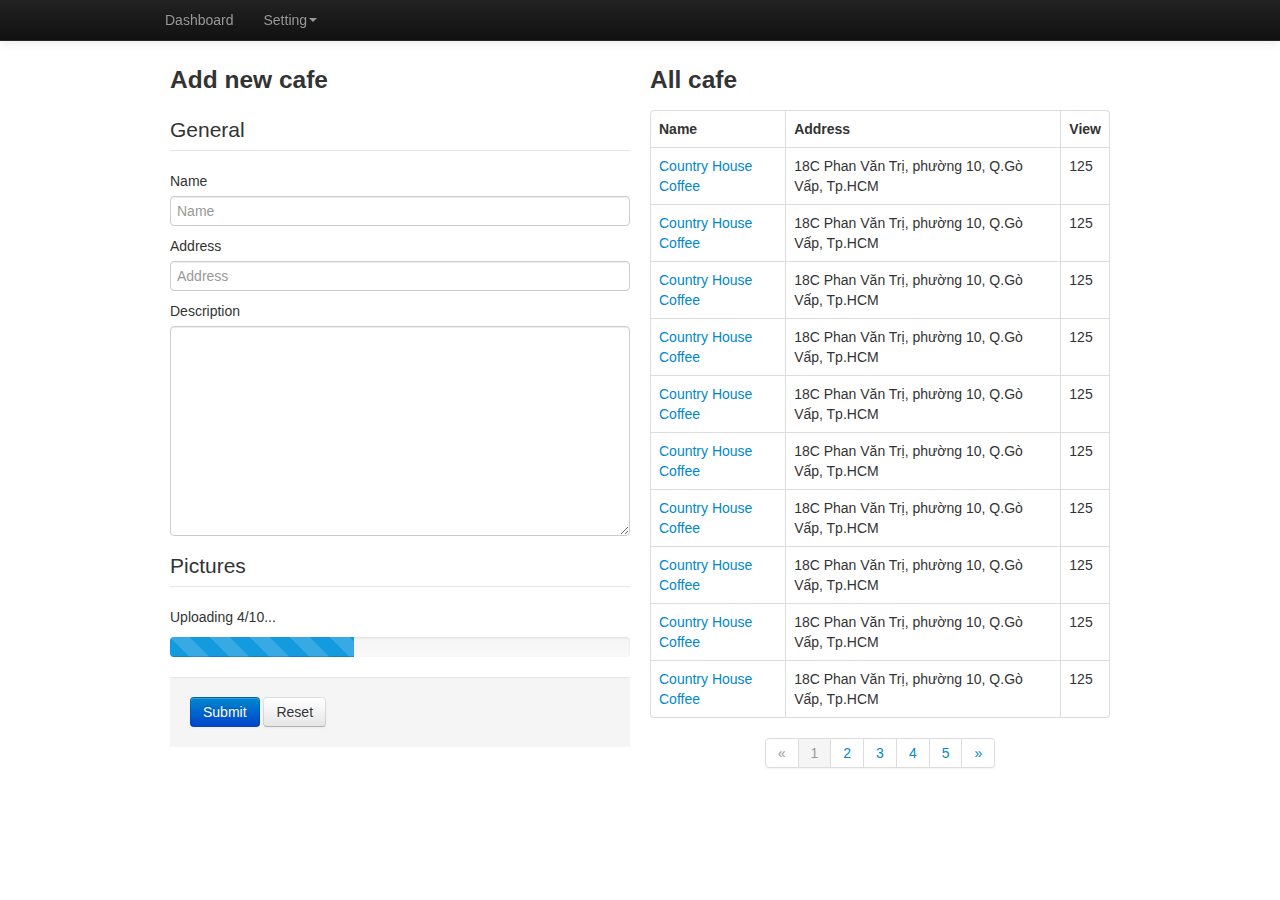
<file: html/admin/index.html>
<!doctype html>
<html lang="en">
<head>
    <title>cafe.ehkoo.com - Browse</title>
    <meta charset="utf8">
    <meta name="viewport" content="width=device-width, initial-scale=1.0">
    <link rel="stylesheet" type="text/css" href="../../public/css/bootstrap.min.css">
    <link rel="stylesheet" type="text/css" href="../../public/css/bootstrap-responsive.css">
    <link rel="stylesheet" type="text/css" href="../../public/css/font-awesome.min.css">
    <link rel="stylesheet" type="text/css" href="../../public/css/admin.style.css">
</head>
<body>
    <div class="navbar navbar-inverse navbar-fixed-top">
        <div class="navbar-inner">
            <div class="container">
                <div class="row">
                    <ul class="nav">
                        <li><a href="index.html" title="">Dashboard</a></li>
                        <li class="dropdown">
                            <a href="setting.html" class="dropdown-toggle" data-toggle="dropdown">Setting<b class="caret"></b>
                            </a>
                            <ul class="dropdown-menu">
                                <li><a href="setting.html">General</a></li>
                                <li><a href="setting.html">Laguages</a></li>
                            </ul>
                        </li>
                    </ul>
                </div>
            </div>
        </div>
    </div>

    <div class="container" id="main_content">
        <div class="row">
            <div class="span6">
                <h3>Add new cafe</h3>


<form>
    <fieldset>
        <legend>General</legend>
        <label>Name</label>
        <input type="text" placeholder="Name" class="span6">
        <label>Address</label>
        <input type="text" placeholder="Address" class="span6">
        <label>Description</label>
        <textarea rows="10" class="span6"></textarea>
        <legend>Pictures</legend>
        <p>Uploading 4/10...</p>
        <div class="progress progress-striped active">
            <div class="bar" style="width: 40%;"></div>
        </div>
        <div class="form-actions">
            <button type="submit" class="btn btn-primary">Submit</button>
            <button type="reset" class="btn">Reset</button>
        </div>
    </fieldset>
</form>


            </div>
            <div class="span6">
                <h3>All cafe</h3>
<table class="table table-bordered table-hover">
    <thead>
        <tr>
            <th>Name</th>
            <th>Address</th>
            <th>View</th>
        </tr>
    </thead>
    <tbody>
        <tr>
            <td><a href="">Country House Coffee</a></td>
            <td>18C Phan Văn Trị, phường 10, Q.Gò Vấp, Tp.HCM</td>
            <td>125</td>
        </tr>
        <tr>
            <td><a href="">Country House Coffee</a></td>
            <td>18C Phan Văn Trị, phường 10, Q.Gò Vấp, Tp.HCM</td>
            <td>125</td>
        </tr>
        <tr>
            <td><a href="">Country House Coffee</a></td>
            <td>18C Phan Văn Trị, phường 10, Q.Gò Vấp, Tp.HCM</td>
            <td>125</td>
        </tr>
        <tr>
            <td><a href="">Country House Coffee</a></td>
            <td>18C Phan Văn Trị, phường 10, Q.Gò Vấp, Tp.HCM</td>
            <td>125</td>
        </tr>
        <tr>
            <td><a href="">Country House Coffee</a></td>
            <td>18C Phan Văn Trị, phường 10, Q.Gò Vấp, Tp.HCM</td>
            <td>125</td>
        </tr>
        <tr>
            <td><a href="">Country House Coffee</a></td>
            <td>18C Phan Văn Trị, phường 10, Q.Gò Vấp, Tp.HCM</td>
            <td>125</td>
        </tr>
        <tr>
            <td><a href="">Country House Coffee</a></td>
            <td>18C Phan Văn Trị, phường 10, Q.Gò Vấp, Tp.HCM</td>
            <td>125</td>
        </tr>
        <tr>
            <td><a href="">Country House Coffee</a></td>
            <td>18C Phan Văn Trị, phường 10, Q.Gò Vấp, Tp.HCM</td>
            <td>125</td>
        </tr>
        <tr>
            <td><a href="">Country House Coffee</a></td>
            <td>18C Phan Văn Trị, phường 10, Q.Gò Vấp, Tp.HCM</td>
            <td>125</td>
        </tr>
        <tr>
            <td><a href="">Country House Coffee</a></td>
            <td>18C Phan Văn Trị, phường 10, Q.Gò Vấp, Tp.HCM</td>
            <td>125</td>
        </tr>

    </tbody>
</table>

    <div class="pagination pagination-centered">
    <ul>
    <li class="disabled"><a href="#">&laquo;</a></li>
    <li class="active"><a href="#">1</a></li>
    <li><a href="#">2</a></li>
    <li><a href="#">3</a></li>
    <li><a href="#">4</a></li>
    <li><a href="#">5</a></li>
    <li><a href="#">&raquo;</a></li>
    </ul>
    </div>
            </div>
        </div>
    </div>

    <!-- /container -->
    <script src="http://ajax.googleapis.com/ajax/libs/jquery/1.9.1/jquery.min.js"></script>
    <script type="text/javascript" src="../../public/js/bootstrap.min.js"></script>
</body>
</html>
</file>
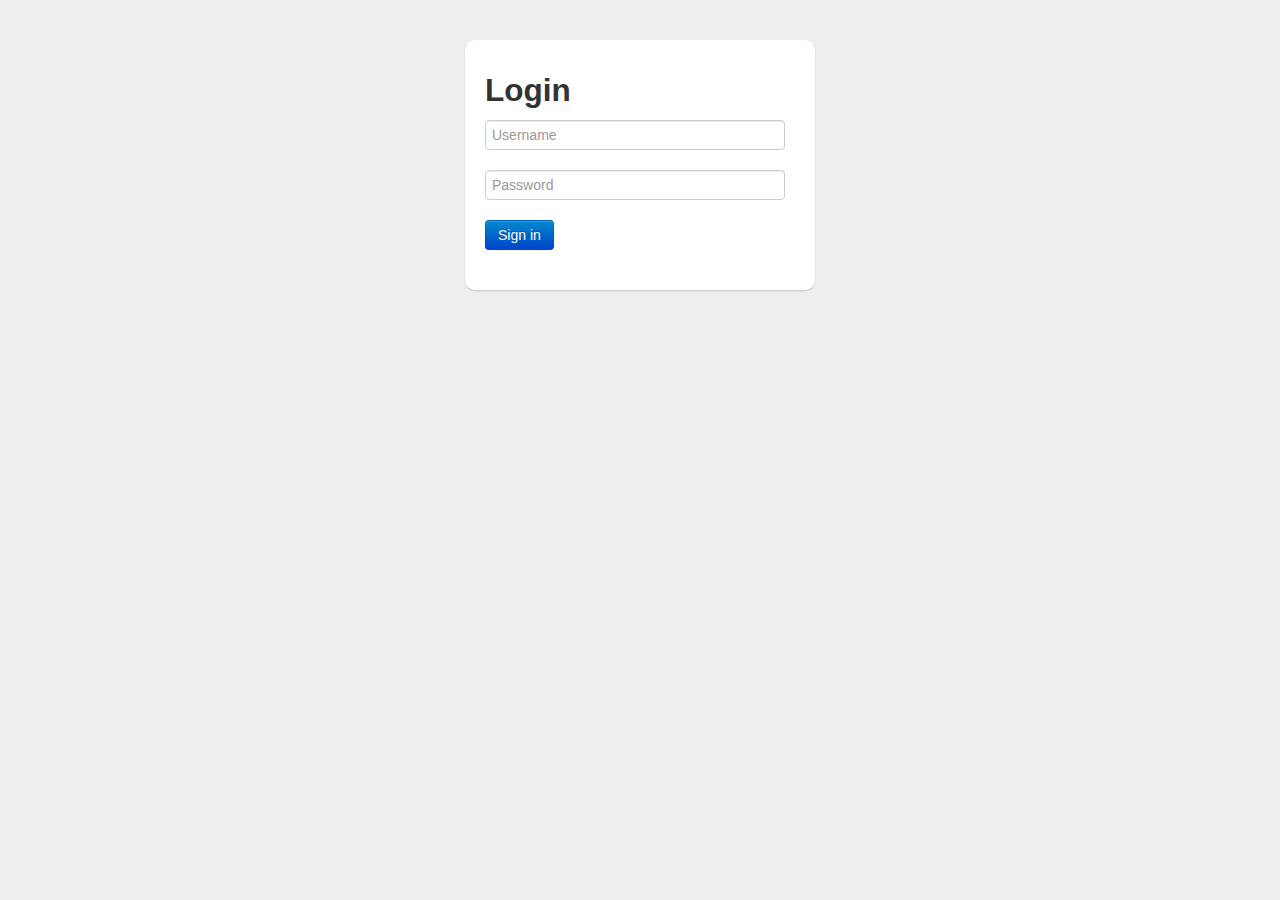
<file: html/admin/login.html>
<!doctype html>
<html lang="en">
    <head>
        <title>cafe.ehkoo.com - Browse</title>
        <meta charset="utf8">
        <meta name="viewport" content="width=device-width, initial-scale=1.0">
        <link rel="stylesheet" type="text/css" href="../../public/css/bootstrap.min.css">
        <link rel="stylesheet" type="text/css" href="../../public/css/bootstrap-responsive.css">
        <link rel="stylesheet" type="text/css" href="../../public/css/font-awesome.min.css">
        <link rel="stylesheet" type="text/css" href="../../public/css/admin.style.css">
    </head>
    <body class="login_page">
        <div class="container" id="frm_login">
            <div class="content">
                <div class="row">
                    <div class="span6">
                        <h2>Login</h2>
                        <form action="">
                            <fieldset>
                                <div class="control-group">
                                    <input class="span4" type="text" placeholder="Username">
                                </div>
                                <div class="control-group">
                                    <input class="span4" type="password" placeholder="Password">
                                </div>
                                <button class="btn btn-primary" type="submit">Sign in</button>
                            </fieldset>
                        </form>
                    </div>
                </div>
            </div>
        </div>
        <!-- /container -->
        <script src="http://ajax.googleapis.com/ajax/libs/jquery/1.9.1/jquery.min.js"></script>
        <script type="text/javascript" src="../../public/js/bootstrap.min.js"></script>
    </body>
</html>
</file>
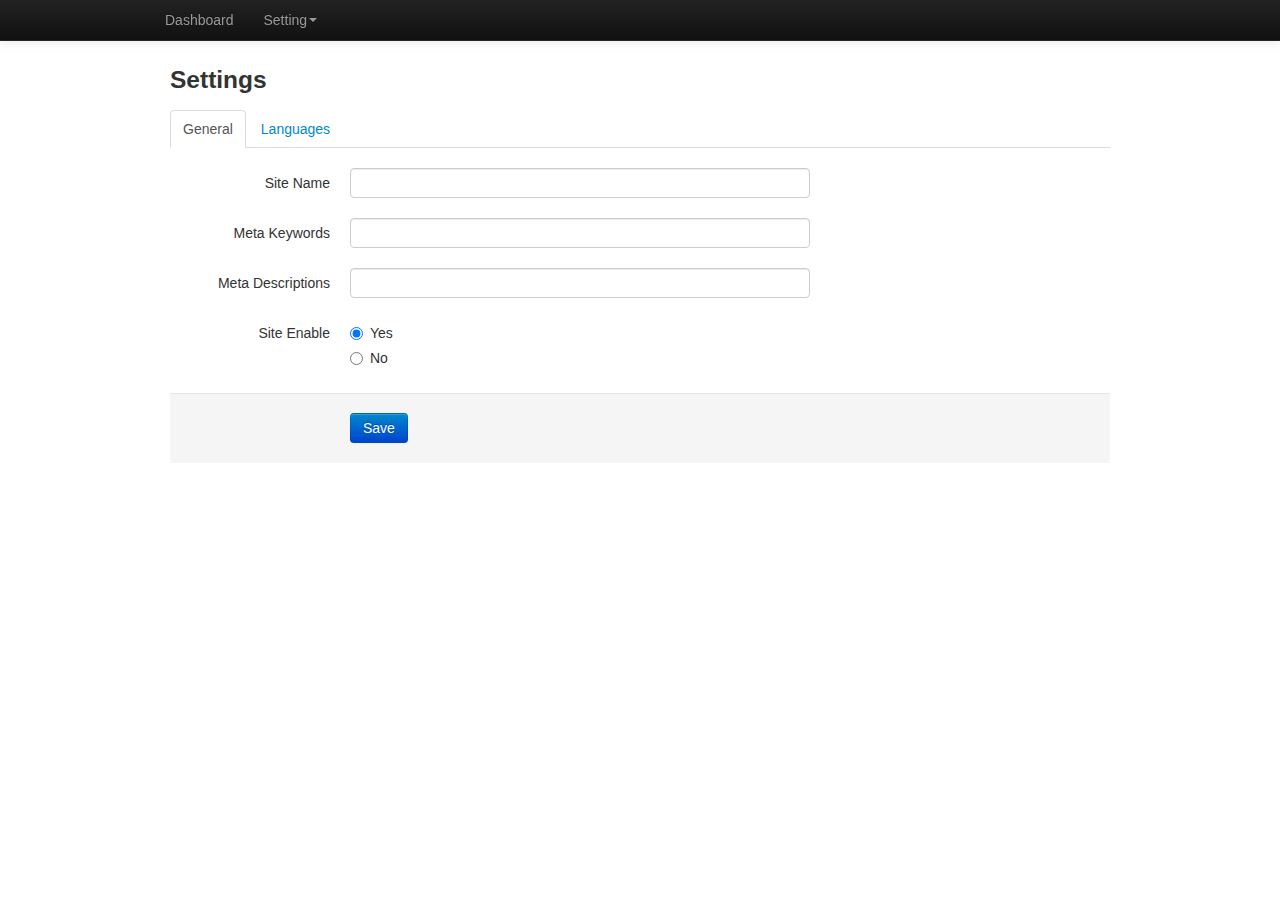
<file: html/admin/setting.html>
<!doctype html>
<html lang="en">
<head>
    <title>cafe.ehkoo.com - Browse</title>
    <meta charset="utf8">
    <meta name="viewport" content="width=device-width, initial-scale=1.0">
    <link rel="stylesheet" type="text/css" href="../../public/css/bootstrap.min.css">
    <link rel="stylesheet" type="text/css" href="../../public/css/bootstrap-responsive.css">
    <link rel="stylesheet" type="text/css" href="../../public/css/font-awesome.min.css">
    <link rel="stylesheet" type="text/css" href="../../public/css/admin.style.css">
</head>
<body>
    <div class="navbar navbar-inverse navbar-fixed-top">
        <div class="navbar-inner">
            <div class="container">
                <div class="row">
                    <ul class="nav">
                        <li><a href="index.html" title="">Dashboard</a></li>
                        <li class="dropdown">
                            <a href="setting.html" class="dropdown-toggle" data-toggle="dropdown">Setting<b class="caret"></b>
                            </a>
                            <ul class="dropdown-menu">
                                <li><a href="setting.html">General</a></li>
                                <li><a href="setting.html">Laguages</a></li>
                            </ul>
                        </li>
                    </ul>
                </div>
            </div>
        </div>
    </div>

    <div class="container" id="main_content">
        <h3>Settings</h3>
        <ul class="nav nav-tabs" id="tab_settings">
            <li class="active"><a href="#general" data-toggle="tab">General</a></li>
            <li><a href="#language" data-toggle="tab">Languages</a></li>
        </ul>
        <div class="tab-content">
            <div class="tab-pane active" id="general">


<form class="form-horizontal">
    <div class="control-group">
        <label class="control-label" for="inputEmail">Site Name</label>
        <div class="controls">
            <input class="span6" type="text" id="inputEmail">
        </div>
    </div>
    <div class="control-group">
        <label class="control-label" for="inputPassword">Meta Keywords</label>
        <div class="controls">
            <input class="span6" type="password" id="inputPassword">
        </div>
    </div>
    <div class="control-group">
        <label class="control-label" for="inputPassword">Meta Descriptions</label>
        <div class="controls">
            <input class="span6" type="password" id="inputPassword">
        </div>
    </div>
    <div class="control-group">
        <label class="control-label" for="inputPassword">Site Enable</label>
        <div class="controls">
            <label class="radio"><input type="radio" name="site_enable" checked="checked"> Yes</label>
            <label class="radio"><input type="radio" name="site_enable"> No</label>
        </div>
    </div>

    <div class="form-actions">
        <button type="submit" class="btn btn-primary">Save</button>
    </div>
</form>


            </div>
            <div class="tab-pane" id="language">
<form class="form-horizontal">
    <div class="control-group">
        <label class="control-label" for="inputEmail">Default language</label>
        <div class="controls">
            <select>
                <option>English</option>
                <option>Tiếng Việt</option>
            </select>
        </div>
    </div>
    
    <div class="control-group">
        <label class="control-label" for="inputPassword">Allow users to switch languages?</label>
        <div class="controls">
            <label class="radio"><input type="radio" name="site_enable" checked="checked"> Yes</label>
            <label class="radio"><input type="radio" name="site_enable"> No</label>
        </div>
    </div>

    <div class="control-group">
        <label class="control-label" for="inputPassword">&nbsp;</label>
        <div class="controls">
            <button class="btn" id="btn_add_language" data-toggle="modal" data-target="#frm_new_language">Add new language</button>
        </div>
    </div>

    <div class="form-actions">
        <button type="submit" class="btn btn-primary">Save</button>
    </div>
</form>
            </div>
        </div>
    </div>



<div id="frm_new_language" class="modal hide fade" tabindex="-1" role="dialog" aria-labelledby="myModalLabel" aria-hidden="true">
    <div class="modal-header">
        <button type="button" class="close" data-dismiss="modal" aria-hidden="true">×</button>
        <h3 id="myModalLabel">Add new language</h3>
    </div>
    <div class="modal-body">
        <form>
            <fieldset>
                <label>Language name</label>
                <input class="span4" type="text" placeholder="">
                <label>Language code</label>
                <input class="span4" type="text" placeholder="">
                <span class="help-block">The country code is in the format <a href="http://en.wikipedia.org/wiki/ISO_3166-1_alpha-2">ISO 3166-1 alpha-2</a></span>
            </fieldset>
        </form>
    </div>
    <div class="modal-footer">
        <button class="btn" data-dismiss="modal" aria-hidden="true">Close</button>
        <button class="btn btn-primary">Save changes</button>
    </div>
</div>



    <!-- /container -->
    <script src="http://ajax.googleapis.com/ajax/libs/jquery/1.9.1/jquery.min.js"></script>
    <script type="text/javascript" src="../../public/js/bootstrap.min.js"></script>
</body>
</html>
</file>
<file: public/css/admin.style.css>
.login_page {background-color:#eee;}
.login_page .container {width: 310px;}
#frm_login {padding-top:40px;}
#frm_login > .content{background-color:#fff;-webkit-border-radius:10px 10px 10px 10px;-moz-border-radius:10px;border-radius:10px 10px 10px 10px;-webkit-box-shadow:0 1px 2px rgba(0,0,0,.15);-moz-box-shadow:0 1px 2px rgba(0,0,0,.15);box-shadow:0 1px 2px rgba(0,0,0,.15);margin:0 -20px;padding:20px;}
.login-form { margin-left:65px; }

#main_content {margin-top: 50px;}
span.file-input-area {position: relative; cursor: pointer;}
#file_upload {opacity: 0; position: absolute; top: 0; left: 0; cursor: pointer;}
#file_list {margin-top: 5px;}
#file_list code {display: block; margin-bottom: 3px;}
#progress {display: none;}

#gallery {display: block; position: relative;}
#gallery .item {float: left; width: 300px;}
</file>
